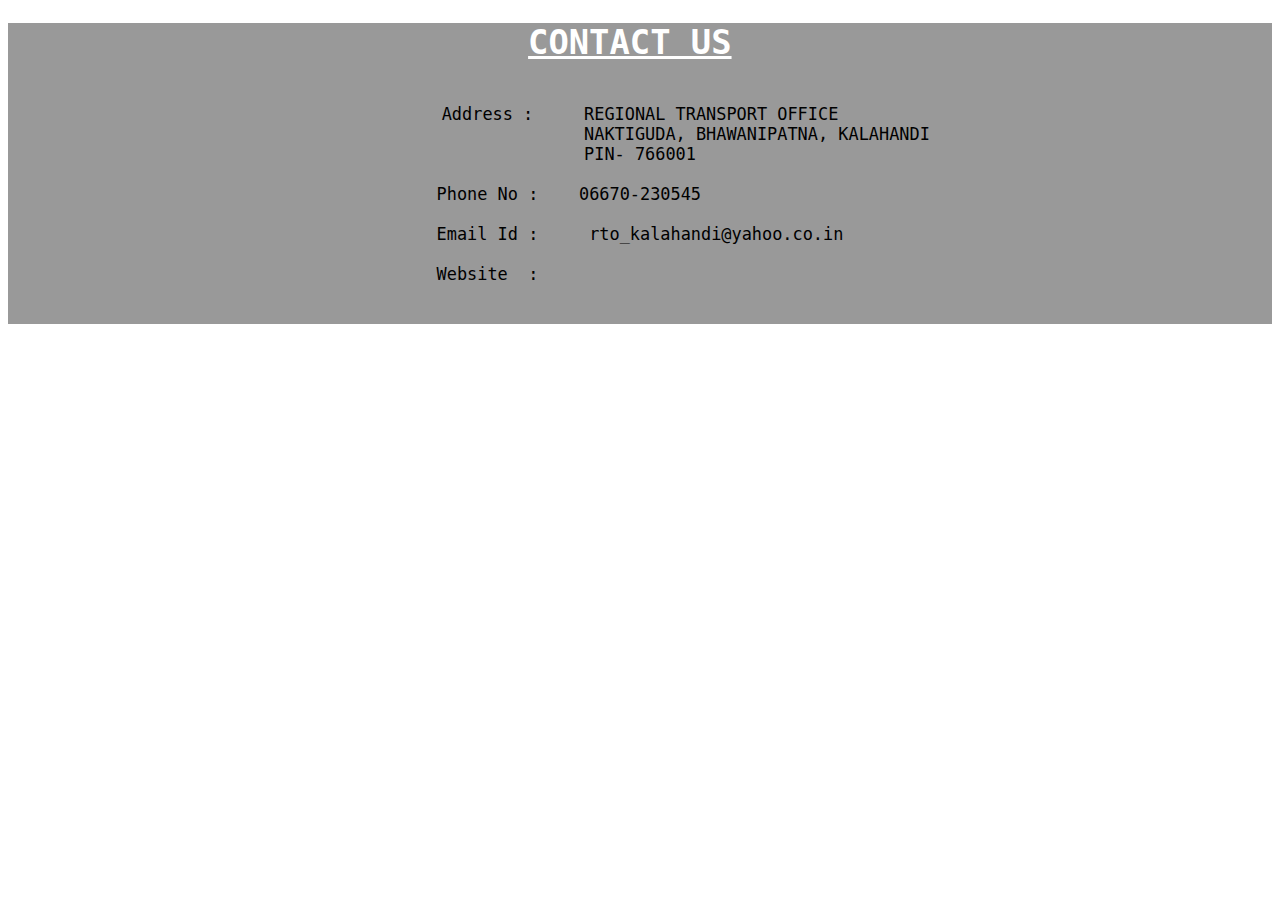
<file: contactshort.html>
<!doctype html>
<html>
<head>
<meta charset="utf-8">
<title>Untitled Document</title>
</head>

<body>
<div id="contact" style="background-color:#999">
<pre style="font-size:1.3em; text-align:center">
<h1 style="color:white"><u>CONTACT US</u> </h1>
Address :     REGIONAL TRANSPORT OFFICE
  		       NAKTIGUDA, BHAWANIPATNA, KALAHANDI
PIN- 766001

Phone No :    06670-230545		
   
Email Id :     rto_kalahandi@yahoo.co.in
   
Website  :				
   
   </pre>
</div>
</body>
</html>
</file>
